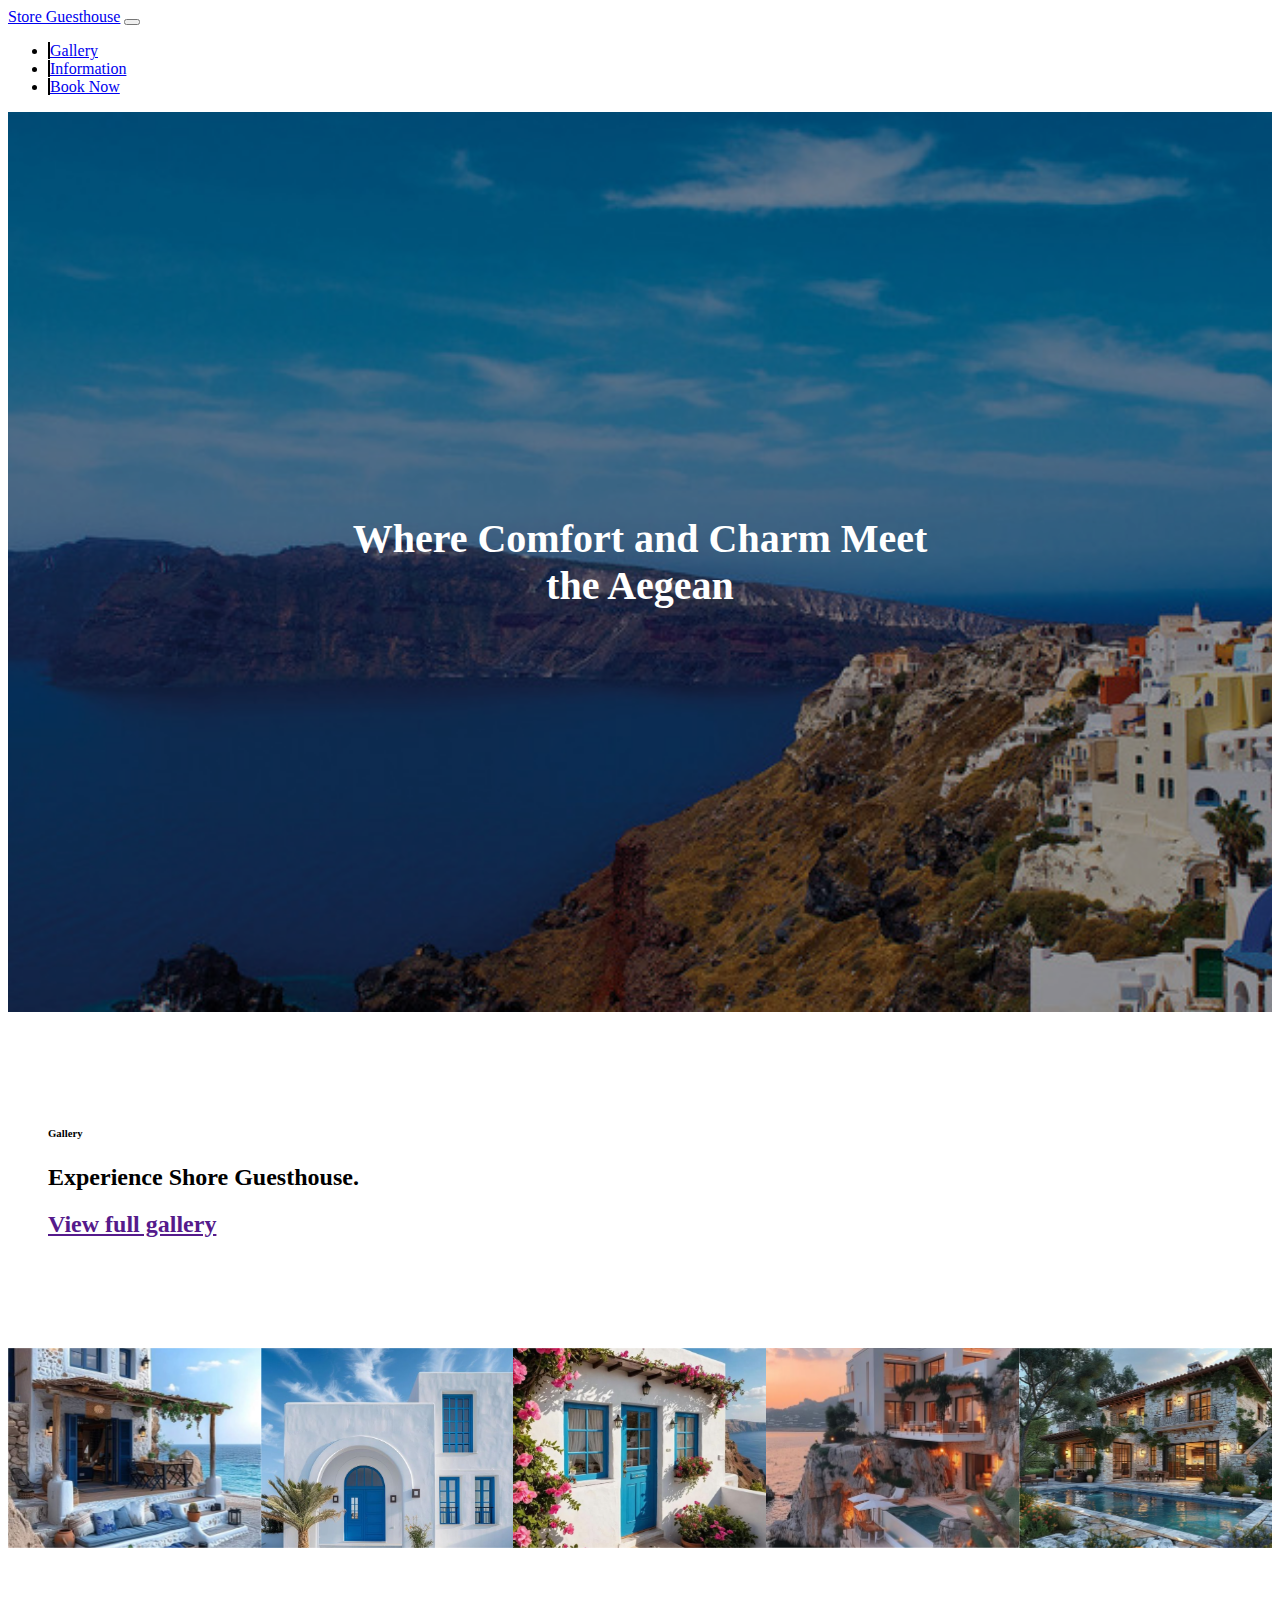
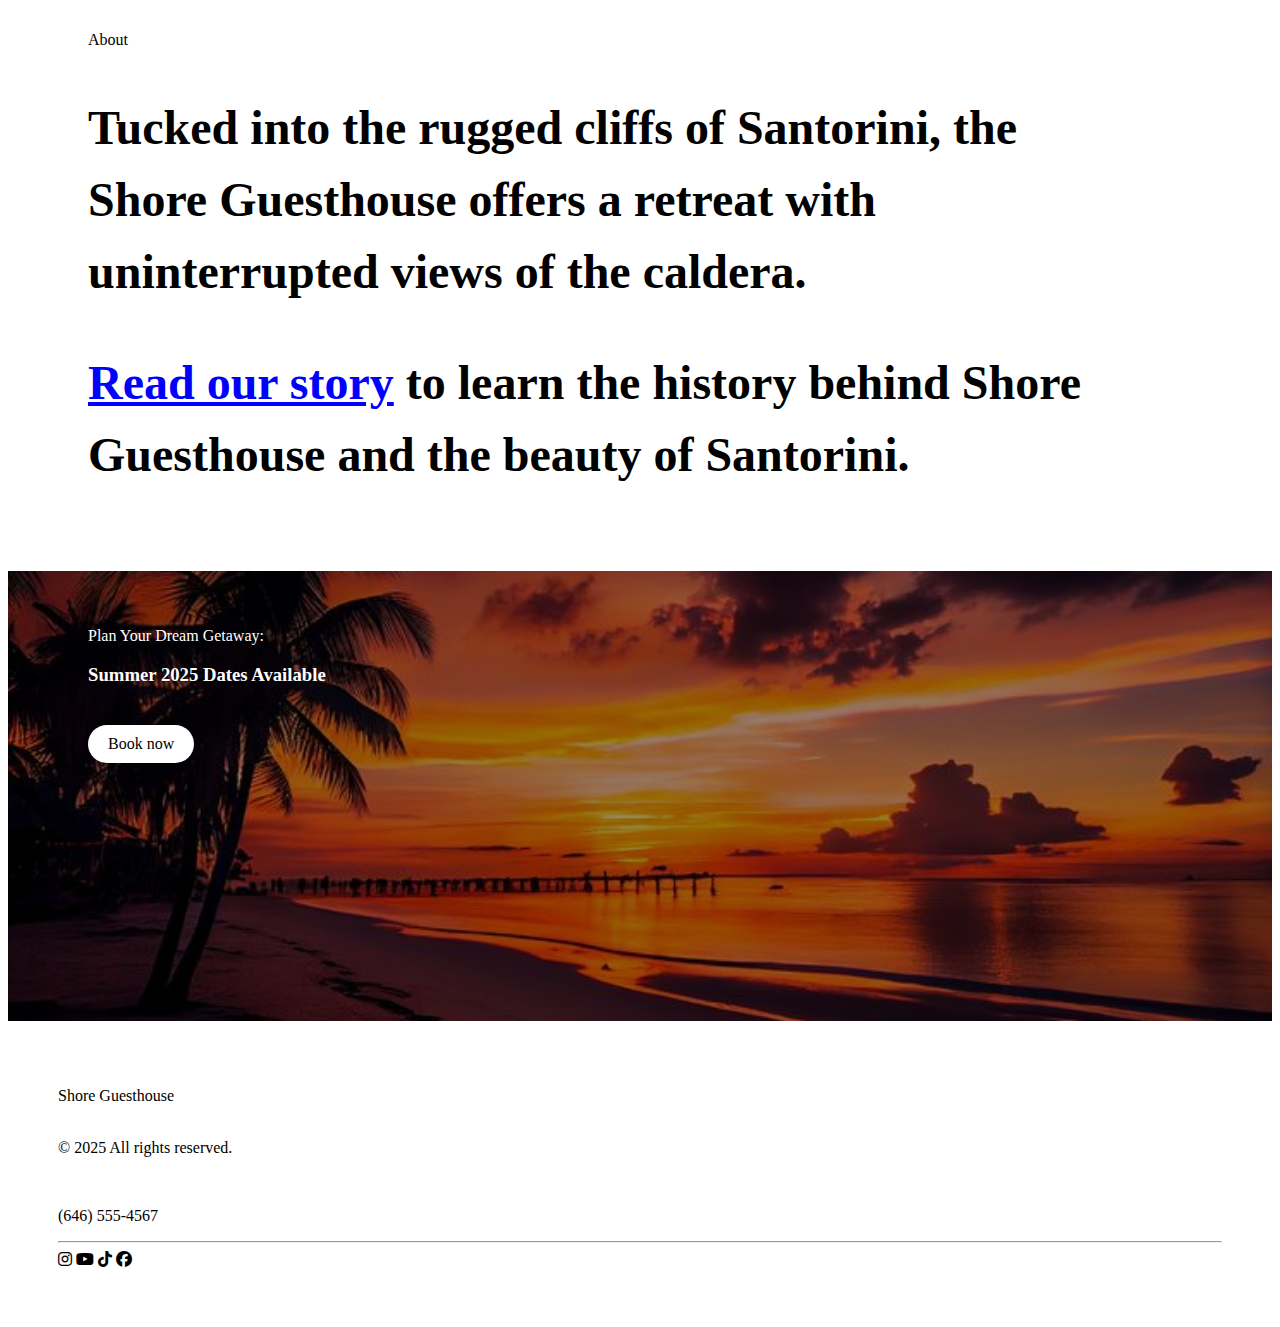
<file: index.html>
<!DOCTYPE html>
<html lang="en">
<head>
  <meta charset="UTF-8">
  <meta name="viewport" content="width=device-width, initial-scale=1.0">
  <title>Sophisticated Vac House</title>
  <link href="https://cdn.jsdelivr.net/npm/bootstrap@5.3.7/dist/css/bootstrap.min.css" rel="stylesheet" integrity="sha384-LN+7fdVzj6u52u30Kp6M/trliBMCMKTyK833zpbD+pXdCLuTusPj697FH4R/5mcr" crossorigin="anonymous">
  <link rel="stylesheet" href="https://cdnjs.cloudflare.com/ajax/libs/font-awesome/6.4.0/css/all.min.css">
  <link rel="stylesheet" href="https://cdn.jsdelivr.net/npm/swiper@10/swiper-bundle.min.css" />
  <link rel="stylesheet" href="style.css">
</head>
<body>
  <!-- navbar -->
    <nav class="navbar navbar-expand-lg" style="margin-top: 0; margin-bottom: 0;">
      <div class="container-fluid">
        <a class="navbar-brand" href="#">Store Guesthouse</a>
        <button class="navbar-toggler" type="button" data-bs-toggle="collapse" data-bs-target="#navbarTogglerDemo02" aria-controls="navbarTogglerDemo02" aria-expanded="false" aria-label="Toggle navigation">
          <span class="navbar-toggler-icon"></span>
        </button>
        <div class="collapse navbar-collapse justify-content-end" id="navbarTogglerDemo02">
          <ul class="navbar-nav mb-lg-0">
            <li class="nav-item">
              <a class="nav-link px-5 active" aria-current="page" href="#">Gallery</a>
            </li>
            <li class="nav-item">
              <a class="nav-link px-5" href="#">Information</a>
            </li>
            <li class="nav-item">
              <a class="nav-link bg-black text-white px-5" href="#">Book Now</a>
            </li>
          </ul>
        </div>
      </div>
    </nav>

  <!-- first section -->
    <section class="first-section">
      <div style="position: absolute;
        top: 50%;
        left: 50%;
        transform: translate(-50%, -50%);
        z-index: 2;">
        <h1>Where Comfort and Charm Meet the Aegean</h1>
      </div>
    </section>
    <div class="container bg-body-tertiary" style="margin: 50px auto; padding: 40px;">
      <h6>Gallery</h6>
      <h2>Experience Shore Guesthouse.</h2>
      <h2 style="color: blue;"><a href="">View full gallery</a></h2>
    </div>

    <div class="swiper mySwiper">
      <div class="swiper-wrapper gap-lg-5 gap-3">
        <div class="swiper-slide"><img src="imgs/img 1.jpg" alt="Image 1" /></div>
        <div class="swiper-slide"><img src="imgs/img 2.jpg" alt="Image 2" /></div>
        <div class="swiper-slide"><img src="imgs/img 3.jpg" alt="Image 3" /></div>
        <div class="swiper-slide"><img src="imgs/img 4.jpg" alt="Image 4" /></div>
        <div class="swiper-slide"><img src="imgs/img 5.jpg" alt="Image 5" /></div>
        <div class="swiper-slide"><img src="imgs/img 6.jpg" alt="Image 6" /></div>
        <div class="swiper-slide"><img src="imgs/img 7.jpg" alt="Image 7" /></div>
        <div class="swiper-slide"><img src="imgs/img 8.jpg" alt="Image 8" /></div>
        <div class="swiper-slide"><img src="imgs/img 9.jpg" alt="Image 9" /></div>
        <div class="swiper-slide"><img src="imgs/img 10.jpg" alt="Image 10" /></div>
        <!-- Add more slides as needed -->
      </div>
    </div>
  <!-- second section -->
   <section class="second-section">
    <div>
      <p>About</p>
      <h2>
        Tucked into the rugged cliffs of Santorini, the <br> Shore Guesthouse offers a retreat with <br> uninterrupted views of the caldera. 
      </h2>
      <h2><a href="" style="color: blue;">Read our story</a> to learn the history behind Shore <br> Guesthouse and the beauty of Santorini.</h2>
    </div>
   </section>
    <div class="sec-two">
      <div class="content">
        <p>Plan Your Dream Getaway:</p>
        <h3>Summer 2025 Dates Available</h3>
        <a href="#" class="btn">Book now</a>
      </div>
    </div>
<!-- footer -->
 <footer>
  <div class="footer bg-black text-white">
    <div class="content">
      <p>Shore Guesthouse</p>
      <hr style="width: 50px; border: 1px solid white;">
      <p>© 2025 All rights reserved.</p>
      <a href="" style="color: white;">hello@figma.com</a>
      <p>(646) 555-4567</p>
    </div>
    <hr>
    <div class="icons">
      <i class="fa-brands fa-instagram"></i>
      <i class="fa-brands fa-youtube"></i>
      <i class="fa-brands fa-tiktok"></i>
      <i class="fa-brands fa-facebook"></i>
    </div>
  </div>
 </footer>



</body>
<script src="https://cdn.jsdelivr.net/npm/swiper@10/swiper-bundle.min.js"></script>
<script>
  const swiper = new Swiper('.mySwiper', {
    loop: true,
    slidesPerView: '5',         // Show all images in one line
    speed: 6000,                   // Slow scroll speed (ms)
    autoplay: {
      delay: 0,                    // Continuous movement
      disableOnInteraction: false,
    },
    freeMode: true,                // Smooth, non-snapping slide
    freeModeMomentum: false,       // No bounce at edges
    grabCursor: false,
    allowTouchMove: false,         // Optional: disable manual swiping
  });
</script>



<script src="https://cdn.jsdelivr.net/npm/bootstrap@5.3.7/dist/js/bootstrap.bundle.min.js" integrity="sha384-ndDqU0Gzau9qJ1lfW4pNLlhNTkCfHzAVBReH9diLvGRem5+R9g2FzA8ZGN954O5Q" crossorigin="anonymous"></script>
</html>
</file>
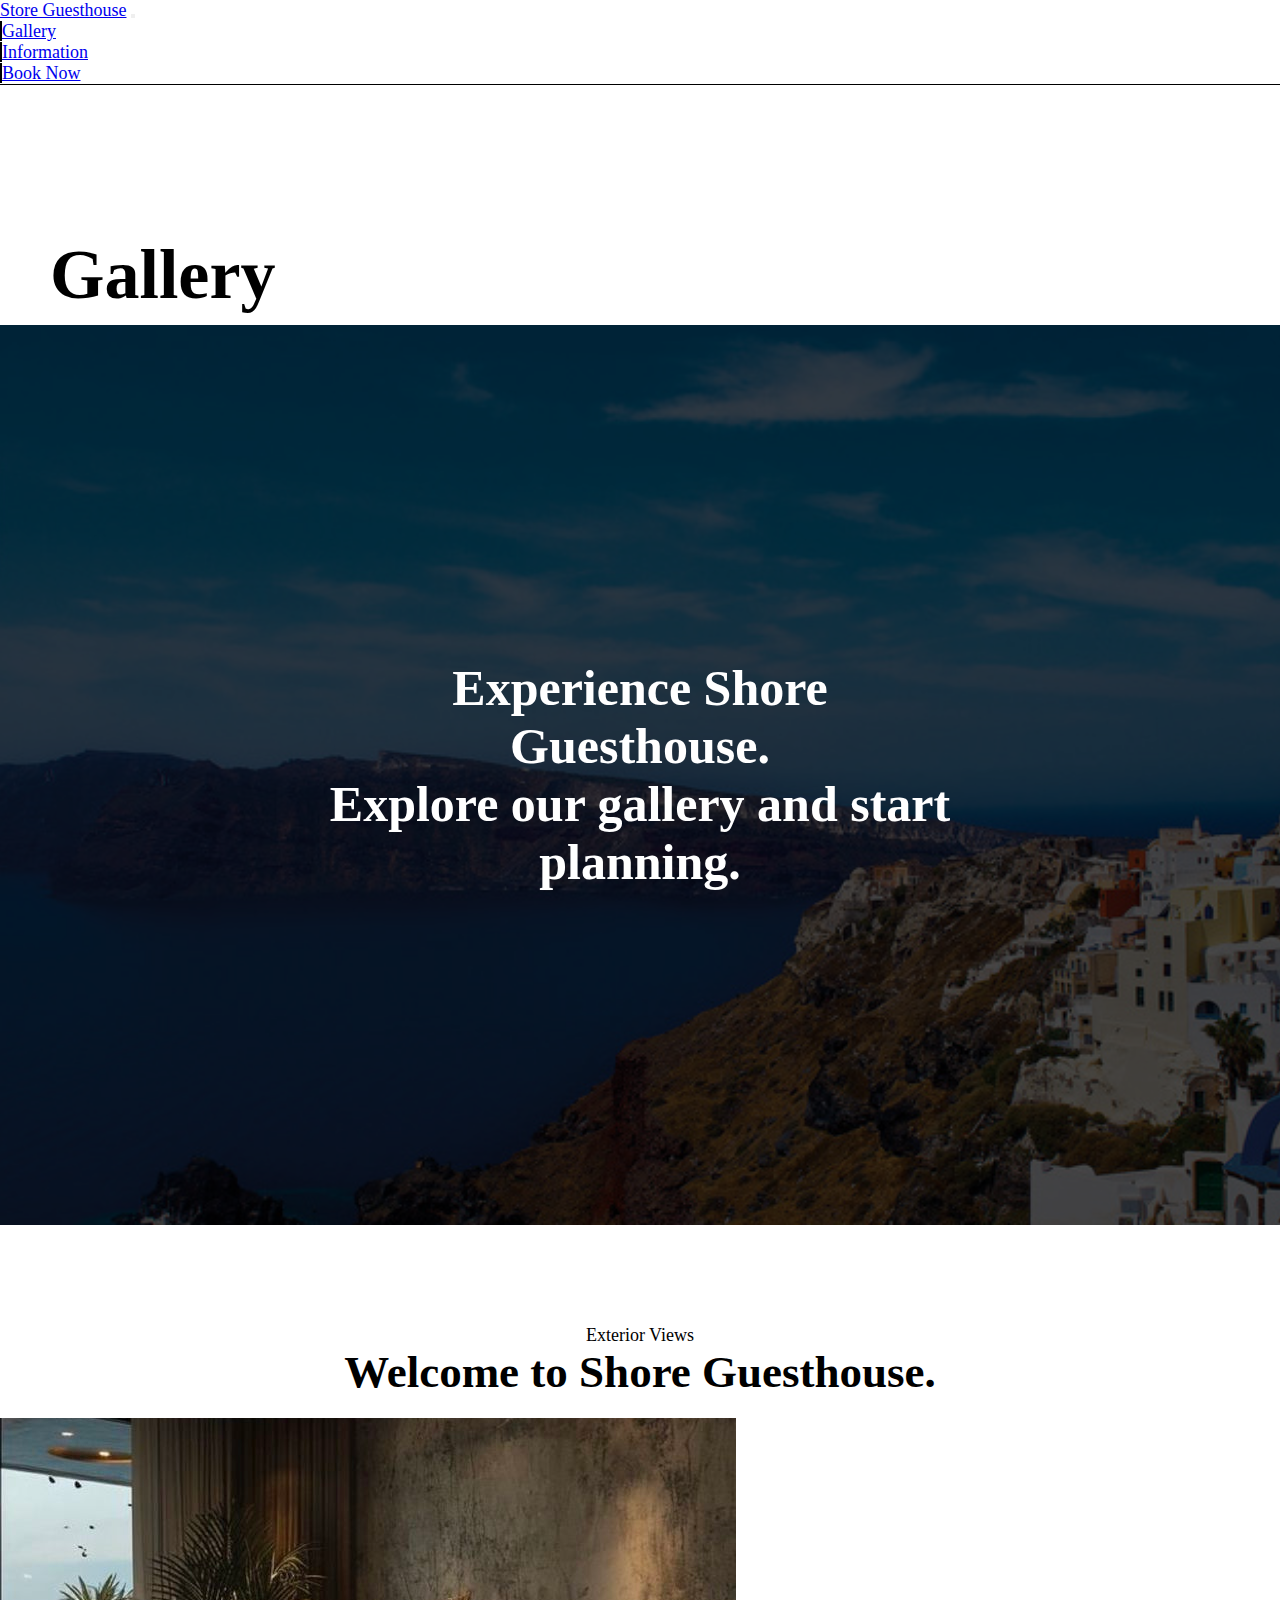
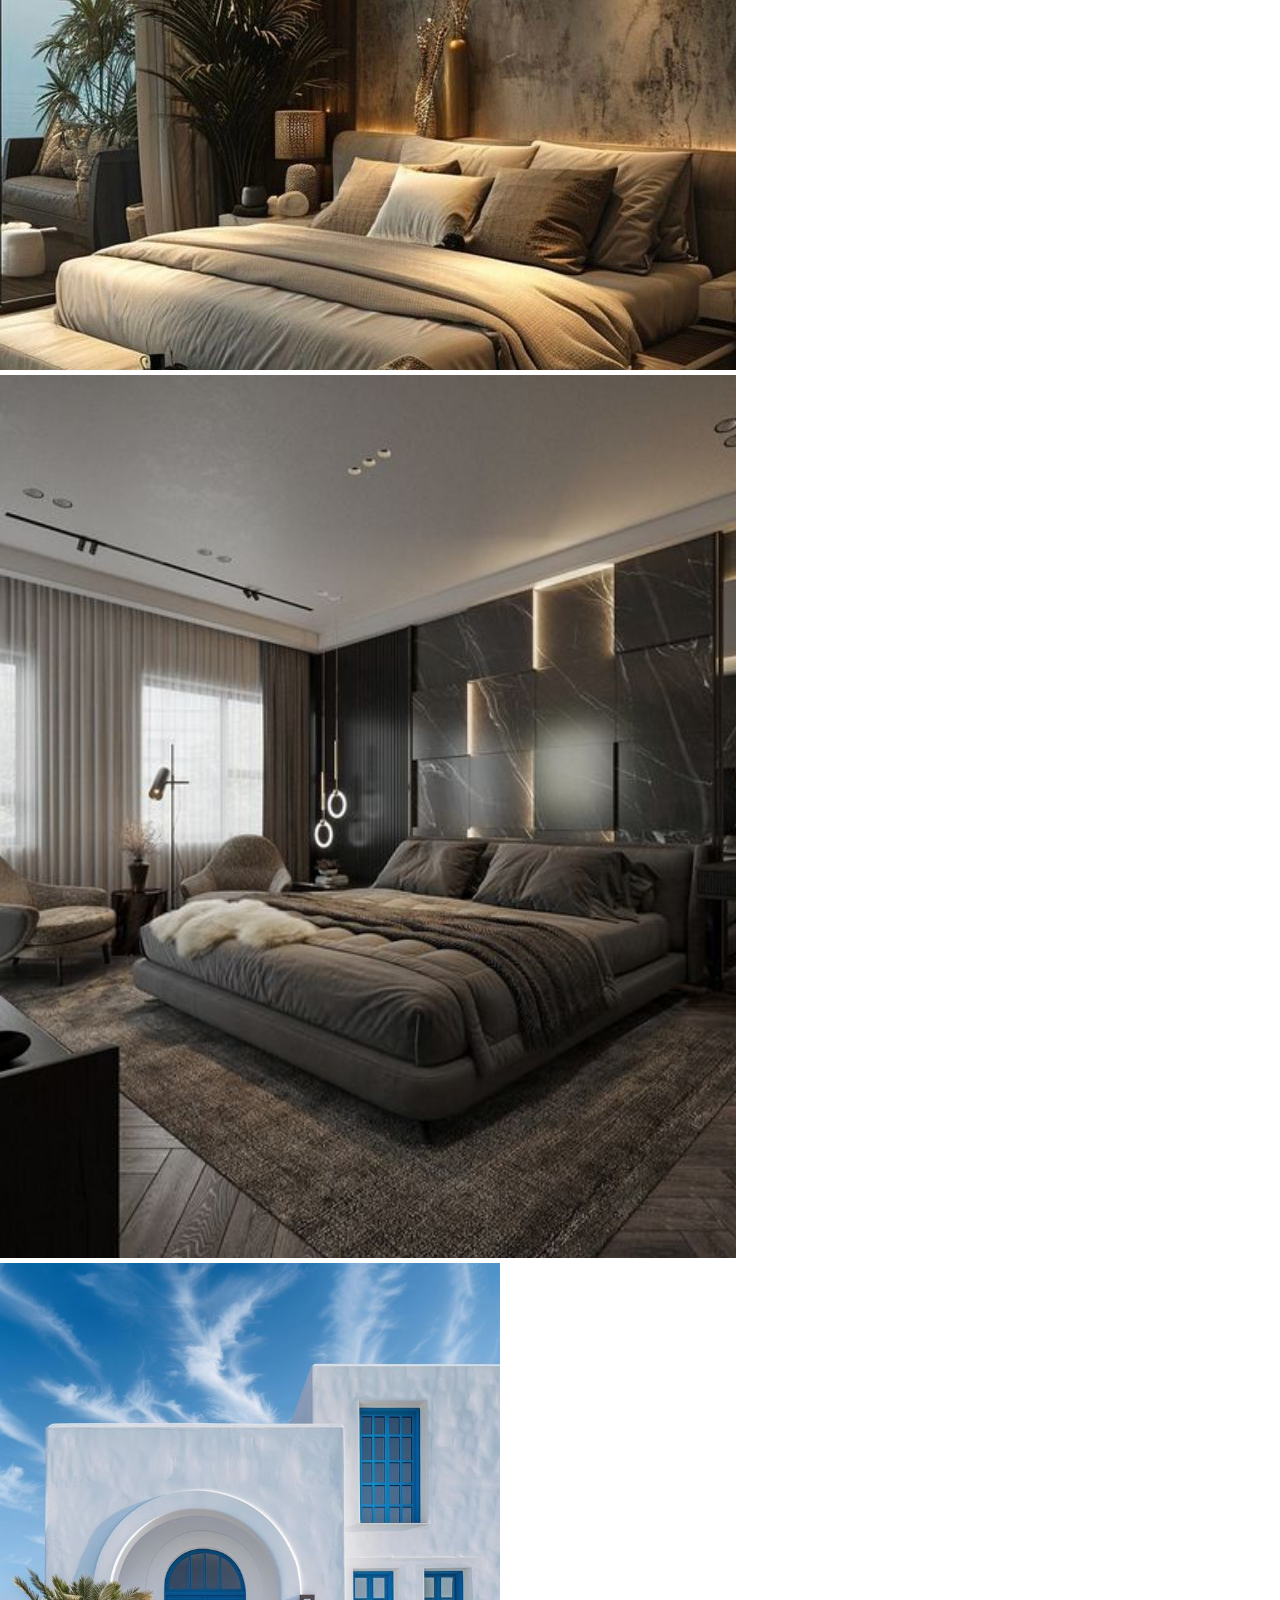
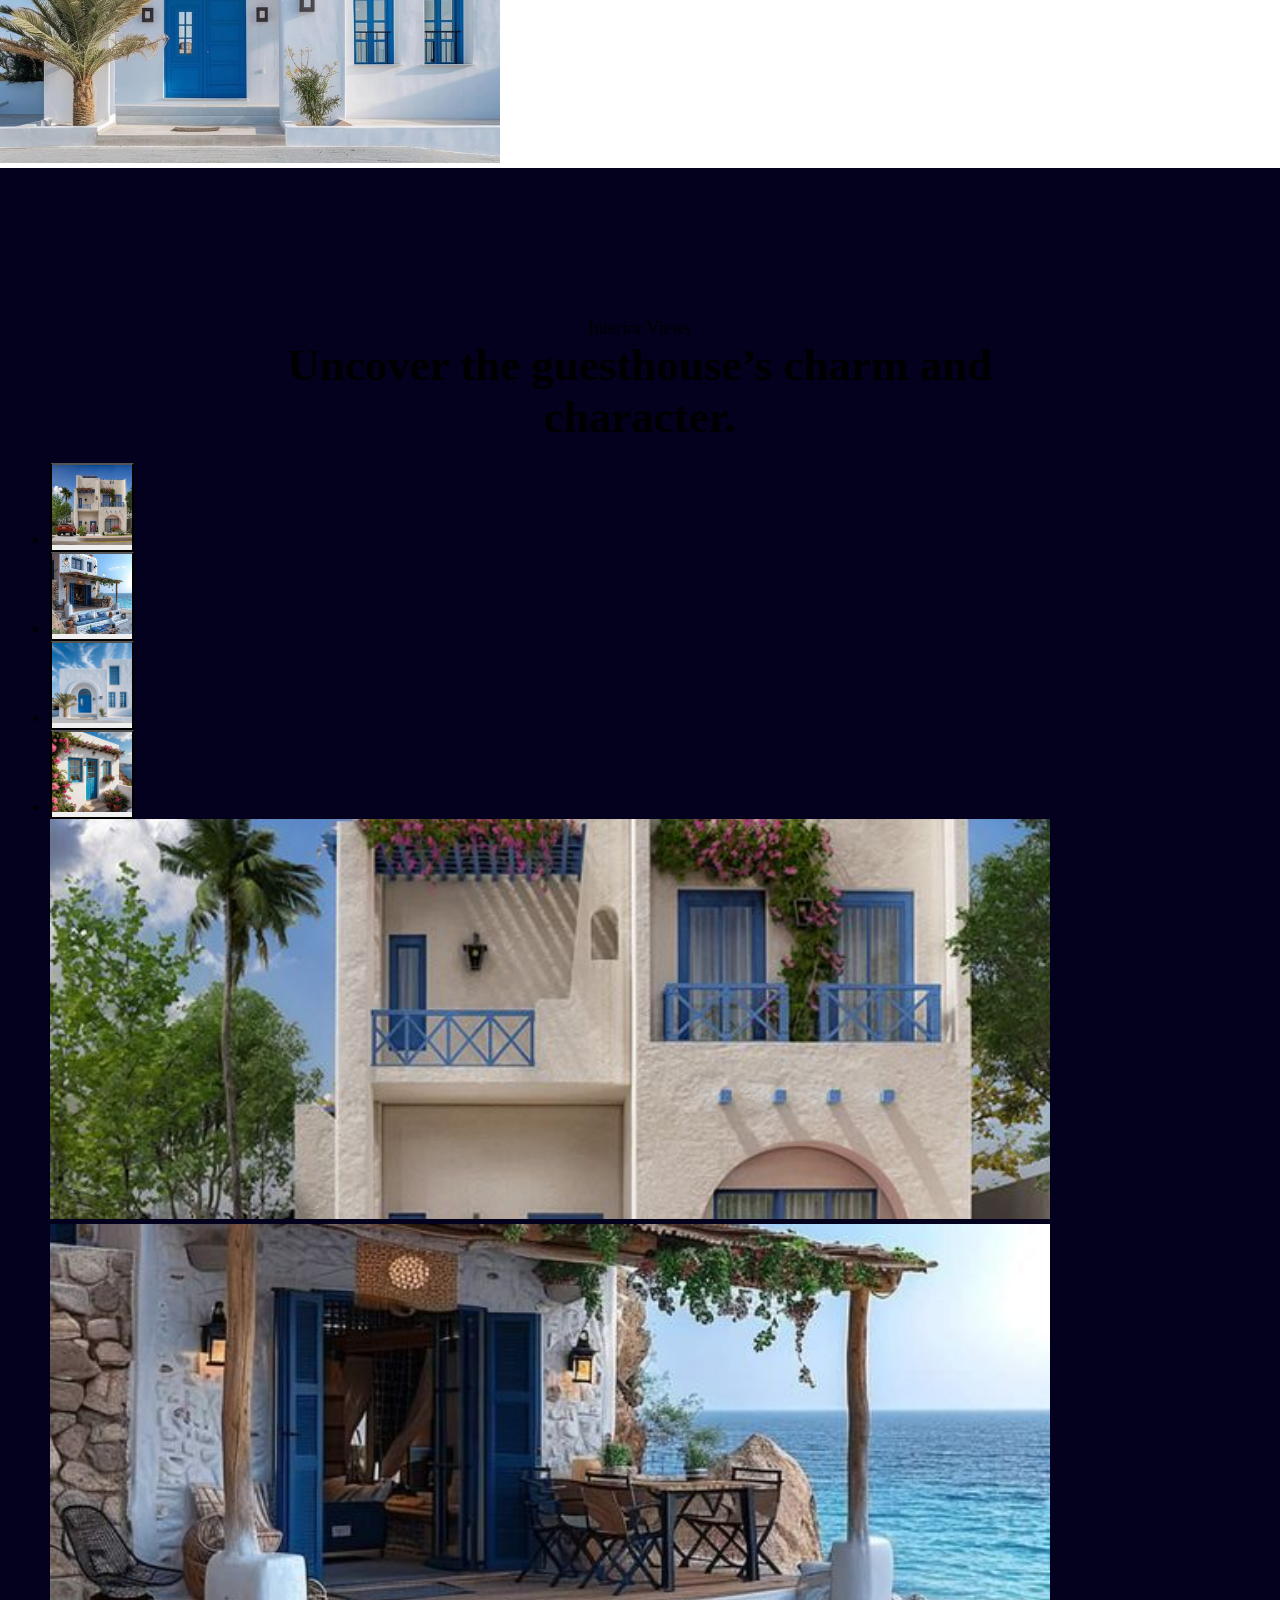
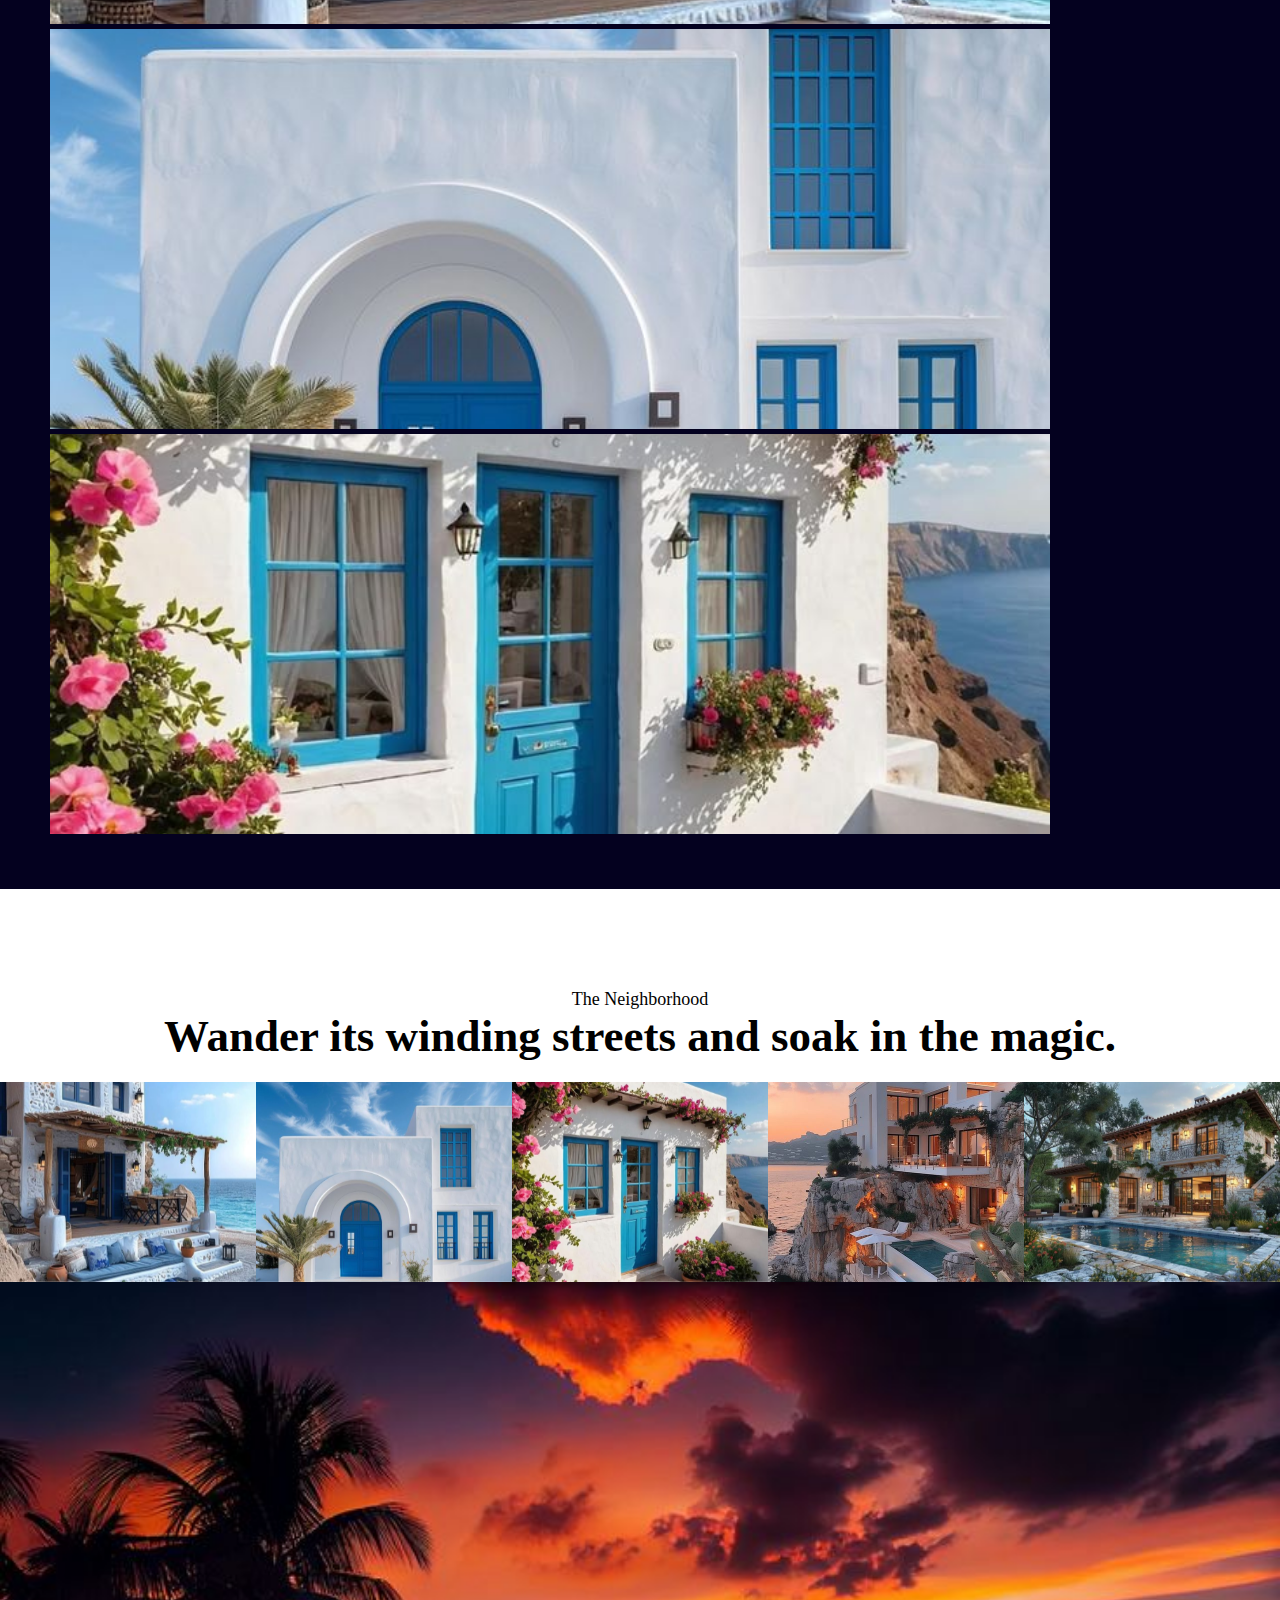
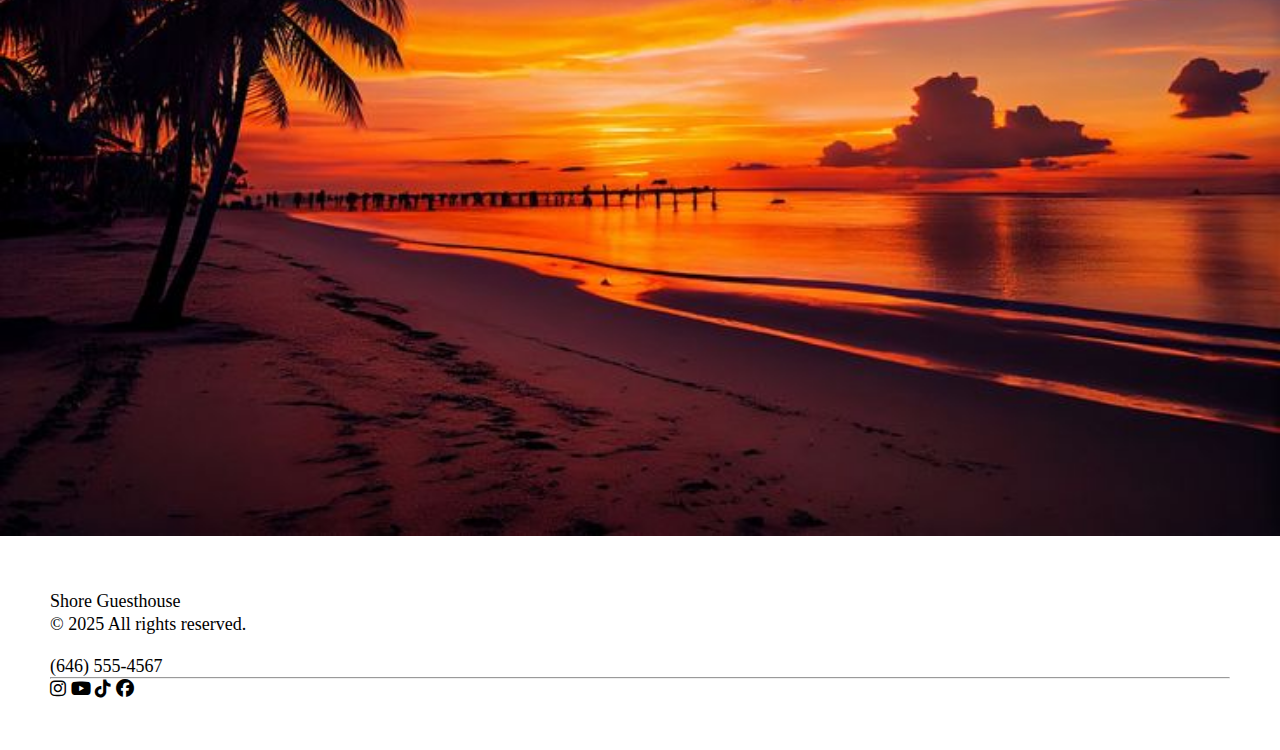
<file: gallery.html>
<!DOCTYPE html>
<html lang="en">
<head>
  <meta charset="UTF-8">
  <meta name="viewport" content="width=device-width, initial-scale=1.0">
  <title>Gallery</title>
  <link href="https://cdn.jsdelivr.net/npm/bootstrap@5.3.7/dist/css/bootstrap.min.css" rel="stylesheet" integrity="sha384-LN+7fdVzj6u52u30Kp6M/trliBMCMKTyK833zpbD+pXdCLuTusPj697FH4R/5mcr" crossorigin="anonymous">
  <link rel="stylesheet" href="https://cdnjs.cloudflare.com/ajax/libs/font-awesome/6.4.0/css/all.min.css">
  <link rel="stylesheet" href="https://cdn.jsdelivr.net/npm/swiper@10/swiper-bundle.min.css" />
  <link rel="stylesheet" href="gallery.css">
</head>
<body>
    <!-- navbar -->
    <nav class="navbar navbar-expand-lg" style="margin-top: 0; margin-bottom: 0; border-bottom: 1px solid #000;">
      <div class="container-fluid">
        <a class="navbar-brand" href="index.html">Store Guesthouse</a>
        <button class="navbar-toggler" type="button" data-bs-toggle="collapse" data-bs-target="#navbarTogglerDemo02" aria-controls="navbarTogglerDemo02" aria-expanded="false" aria-label="Toggle navigation">
          <span class="navbar-toggler-icon"></span>
        </button>
        <div class="collapse navbar-collapse justify-content-end" id="navbarTogglerDemo02">
          <ul class="navbar-nav mb-lg-0">
            <li class="nav-item">
              <a class="nav-link px-5 active" aria-current="page" href="gallery.html">Gallery</a>
            </li>
            <li class="nav-item">
              <a class="nav-link px-5" href="information.html">Information</a>
            </li>
            <li class="nav-item">
              <a class="nav-link bg-black text-white px-5" href="#">Book Now</a>
            </li>
          </ul>
        </div>
      </div>
    </nav>

    <!-- gallery -->
    <div style="margin-top: 150px; margin-bottom: 10px; margin-left: 50px;">
      <h3>Gallery</h3>
    </div>
    <section class="first-section">
      <div style="position: absolute;
        top: 50%;
        left: 50%;
        transform: translate(-50%, -50%);
        z-index: 2;">
        <h1 style="font-size: 50px;">Experience Shore Guesthouse. <br> Explore our gallery and start planning.</h1>
      </div>
    </section>

    <section class="second-section" style="position: relative;">
      <div class="sec-text text-center mb-4">
        <p>Exterior Views</p>
        <h2>Welcome to Shore Guesthouse.</h2>
      </div>

      <div class="imgs container">
        <!-- Top two images side-by-side on large screens, stacked on small -->
        <div class="row g-4 justify-content-center">
          <div class="col-lg-6 col-12">
            <img src="imgs/gallery 1.jpg" alt="" class="img-fluid w-100 h-100" style="object-fit: cover; aspect-ratio: 4 / 3;">
          </div>
          <div class="col-lg-6 col-12">
            <img src="imgs/gallery 2.jpg" alt="" class="img-fluid w-100 h-100" style="object-fit: cover; aspect-ratio: 5 / 6;">
          </div>
        </div>

        <!-- Large image full width -->
        <div class="mt-4 mb-4">
          <img src="imgs/img 3.jpg" alt="" class="img-fluid w-100" style="height: 500px; object-fit: cover;">
        </div>
      </div>
    </section>

    <section class="third-section">
      <div class="container">
        <div class="sec-text text-white my-lg-5 my-3">
          <p>Interior Views</p>
          <h2>Uncover the  guesthouse’s charm and <br> character.</h2>
        </div>
      </div>
      <section class="sectionSix">
        <div class="mini-sec container">
          <div class="row justify-content-center text-center">
            <div class="col-md-10">
              <!-- Navigation Pills -->
              <ul class="nav nav-pills p-3 mb-4 d-flex justify-content-center gap-1 images" id="pills-tab" role="tablist">
                <li class="nav-item" role="presentation">
                  <button class="nav-link text-dark fw-bold active" id="pills-North-tab" data-bs-toggle="pill"
                    data-bs-target="#pills-North" type="button" role="tab" aria-controls="pills-North"
                    aria-selected="true"><img src="imgs/img 1.jpg" alt=""></button>
                </li>
                <li class="nav-item" role="presentation">
                  <button class="nav-link text-dark fw-bold" id="pills-South-tab" data-bs-toggle="pill"
                    data-bs-target="#pills-South" type="button" role="tab" aria-controls="pills-South"
                    aria-selected="false"><img src="imgs/img 2.jpg" alt=""></button>
                </li>
                <li class="nav-item" role="presentation">
                  <button class="nav-link text-dark fw-bold" id="pills-East-tab" data-bs-toggle="pill"
                    data-bs-target="#pills-East" type="button" role="tab" aria-controls="pills-East"
                    aria-selected="false"><img src="imgs/img 3.jpg" alt=""></button>
                </li>
                <li class="nav-item" role="presentation">
                  <button class="nav-link text-dark fw-bold" id="pills-world-tab" data-bs-toggle="pill"
                    data-bs-target="#pills-world" type="button" role="tab" aria-controls="pills-world"
                    aria-selected="false"><img src="imgs/img 4.jpg" alt=""></button>
                </li>
              </ul>

              <!-- Tab Content -->
              <div class="tab-content" id="pills-tabContent">
                <div class="tab-pane fade show active" id="pills-North" role="tabpanel">
                  <img src="imgs/img 1.jpg" alt=" " class="img-fluid mx-auto d-block">
                </div>
                <div class="tab-pane fade" id="pills-South" role="tabpanel">
                  <img src="imgs/img 2.jpg" alt=" " class="img-fluid mx-auto d-block">
                </div>
                <div class="tab-pane fade" id="pills-East" role="tabpanel">
                  <img src="imgs/img 3.jpg" alt=" " class="img-fluid mx-auto d-block">
                </div>
                <div class="tab-pane fade" id="pills-world" role="tabpanel">
                  <img src="imgs/img 4.jpg" alt=" " class="img-fluid mx-auto d-block">
                </div>
              </div>
            </div>
          </div>
        </div>
      </section>
    </section>
  <section class="fourth-section">
    <div class="container sec-text d-flex flex-column justify-content-center mb-5">
        <p>The Neighborhood</p>
        <h2>Wander its winding streets and soak in the magic.</h2>
    </div>
    <div class="swiper mySwiper">
      <div class="swiper-wrapper gap-lg-5 gap-3">
        <div class="swiper-slide"><img src="imgs/img 1.jpg" alt="Image 1" /></div>
        <div class="swiper-slide"><img src="imgs/img 2.jpg" alt="Image 2" /></div>
        <div class="swiper-slide"><img src="imgs/img 3.jpg" alt="Image 3" /></div>
        <div class="swiper-slide"><img src="imgs/img 4.jpg" alt="Image 4" /></div>
        <div class="swiper-slide"><img src="imgs/img 5.jpg" alt="Image 5" /></div>
        <div class="swiper-slide"><img src="imgs/img 6.jpg" alt="Image 6" /></div>
        <div class="swiper-slide"><img src="imgs/img 7.jpg" alt="Image 7" /></div>
        <div class="swiper-slide"><img src="imgs/img 8.jpg" alt="Image 8" /></div>
        <div class="swiper-slide"><img src="imgs/img 9.jpg" alt="Image 9" /></div>
        <div class="swiper-slide"><img src="imgs/img 10.jpg" alt="Image 10" /></div>
        <!-- Add more slides as needed -->
      </div>
    </div>

    <div class="classic my-5 w-100">
      <img src="imgs/bca4bbe3-c647-4f31-bb7c-8254e942d248.jpg" alt="">
    </div>
  </section>

  <footer>
    <div class="footer bg-black text-white">
      <div class="content">
        <p>Shore Guesthouse</p>
        <hr style="width: 50px; border: 1px solid white;">
        <p>© 2025 All rights reserved.</p>
        <a href="" style="color: white;">hello@figma.com</a>
        <p>(646) 555-4567</p>
      </div>
      <hr>
      <div class="icons">
        <i class="fa-brands fa-instagram"></i>
        <i class="fa-brands fa-youtube"></i>
        <i class="fa-brands fa-tiktok"></i>
        <i class="fa-brands fa-facebook"></i>
      </div>
    </div>
  </footer>
  
</body>
<script src="https://cdn.jsdelivr.net/npm/swiper@10/swiper-bundle.min.js"></script>
<script>
  const swiper = new Swiper('.mySwiper', {
    loop: true,
    slidesPerView: '5',         // Show all images in one line
    speed: 8000,                   // Slow scroll speed (ms)
    autoplay: {
      delay: 0,                    // Continuous movement
      disableOnInteraction: false,
    },
    freeMode: true,                // Smooth, non-snapping slide
    freeModeMomentum: false,       // No bounce at edges
    grabCursor: false,
    allowTouchMove: false,         // Optional: disable manual swiping
  });
</script>



<script src="https://cdn.jsdelivr.net/npm/bootstrap@5.3.7/dist/js/bootstrap.bundle.min.js" integrity="sha384-ndDqU0Gzau9qJ1lfW4pNLlhNTkCfHzAVBReH9diLvGRem5+R9g2FzA8ZGN954O5Q" crossorigin="anonymous"></script>
</html>
</file>
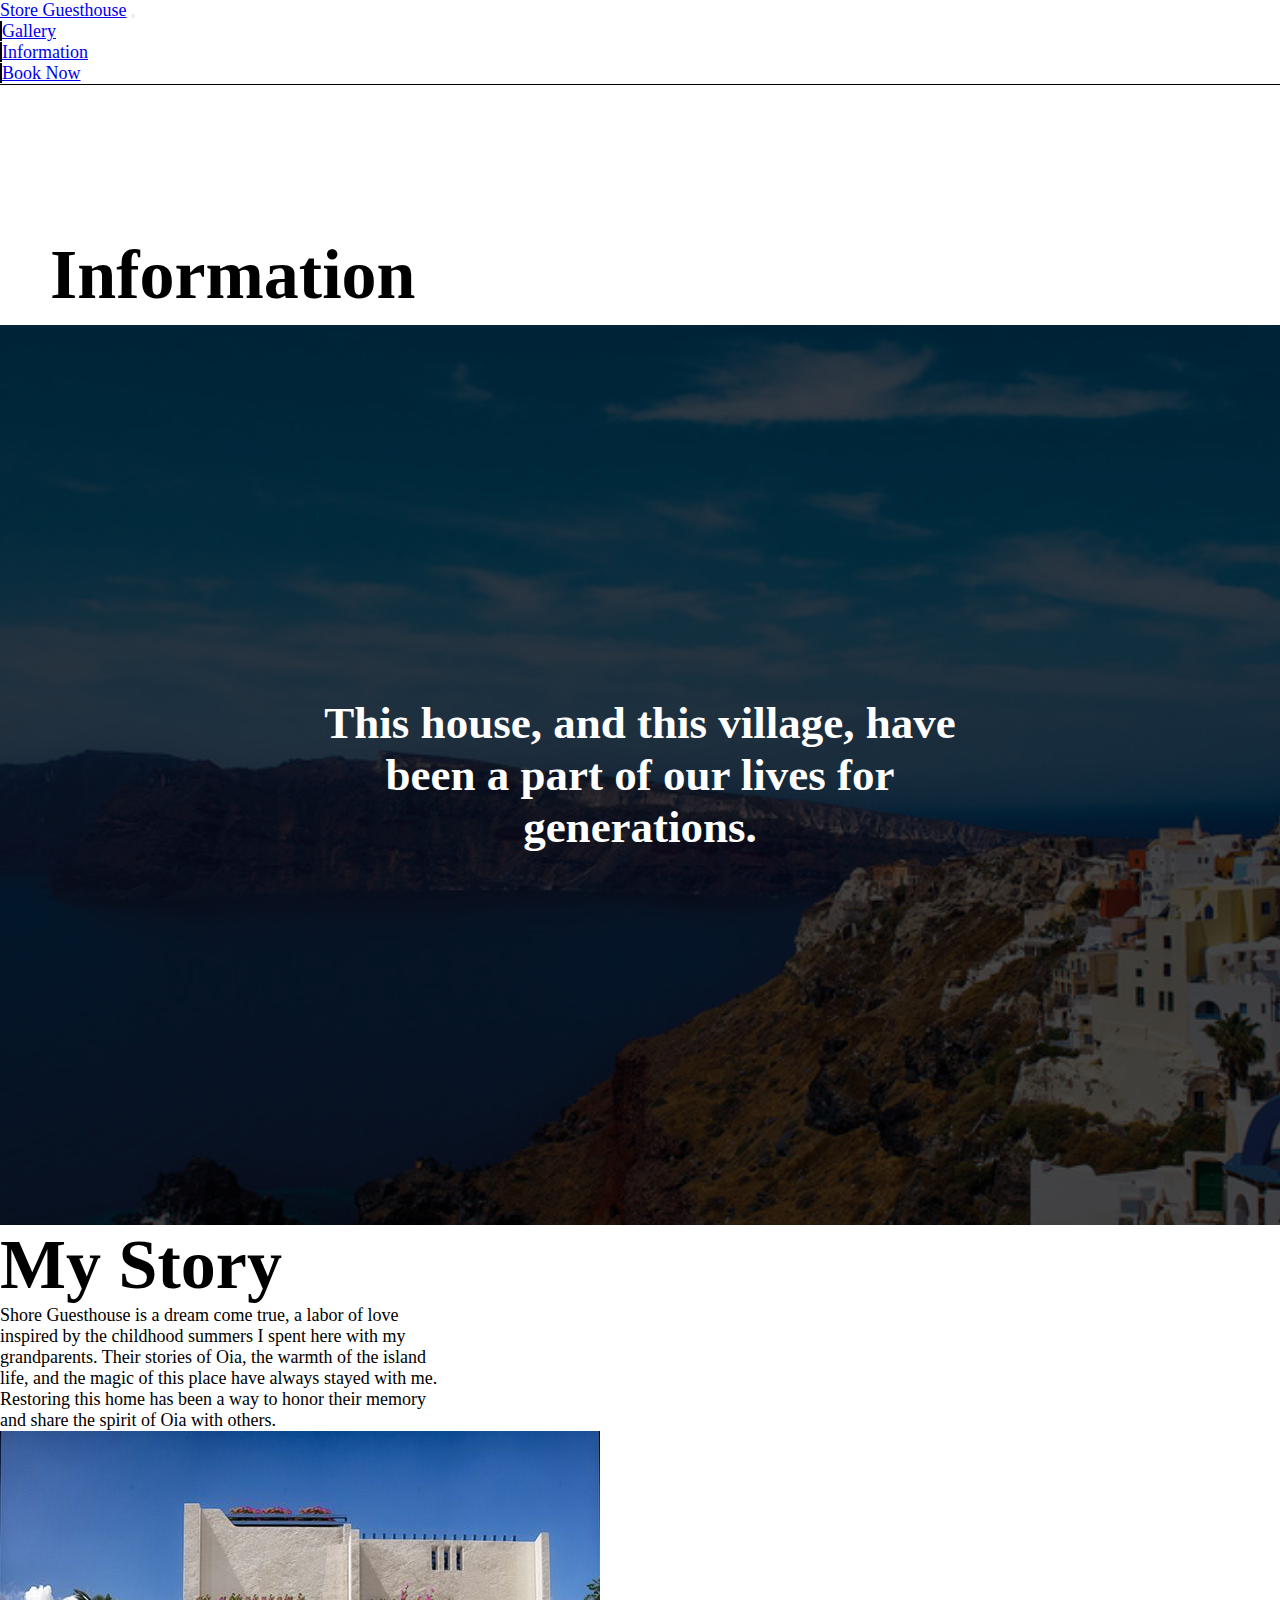
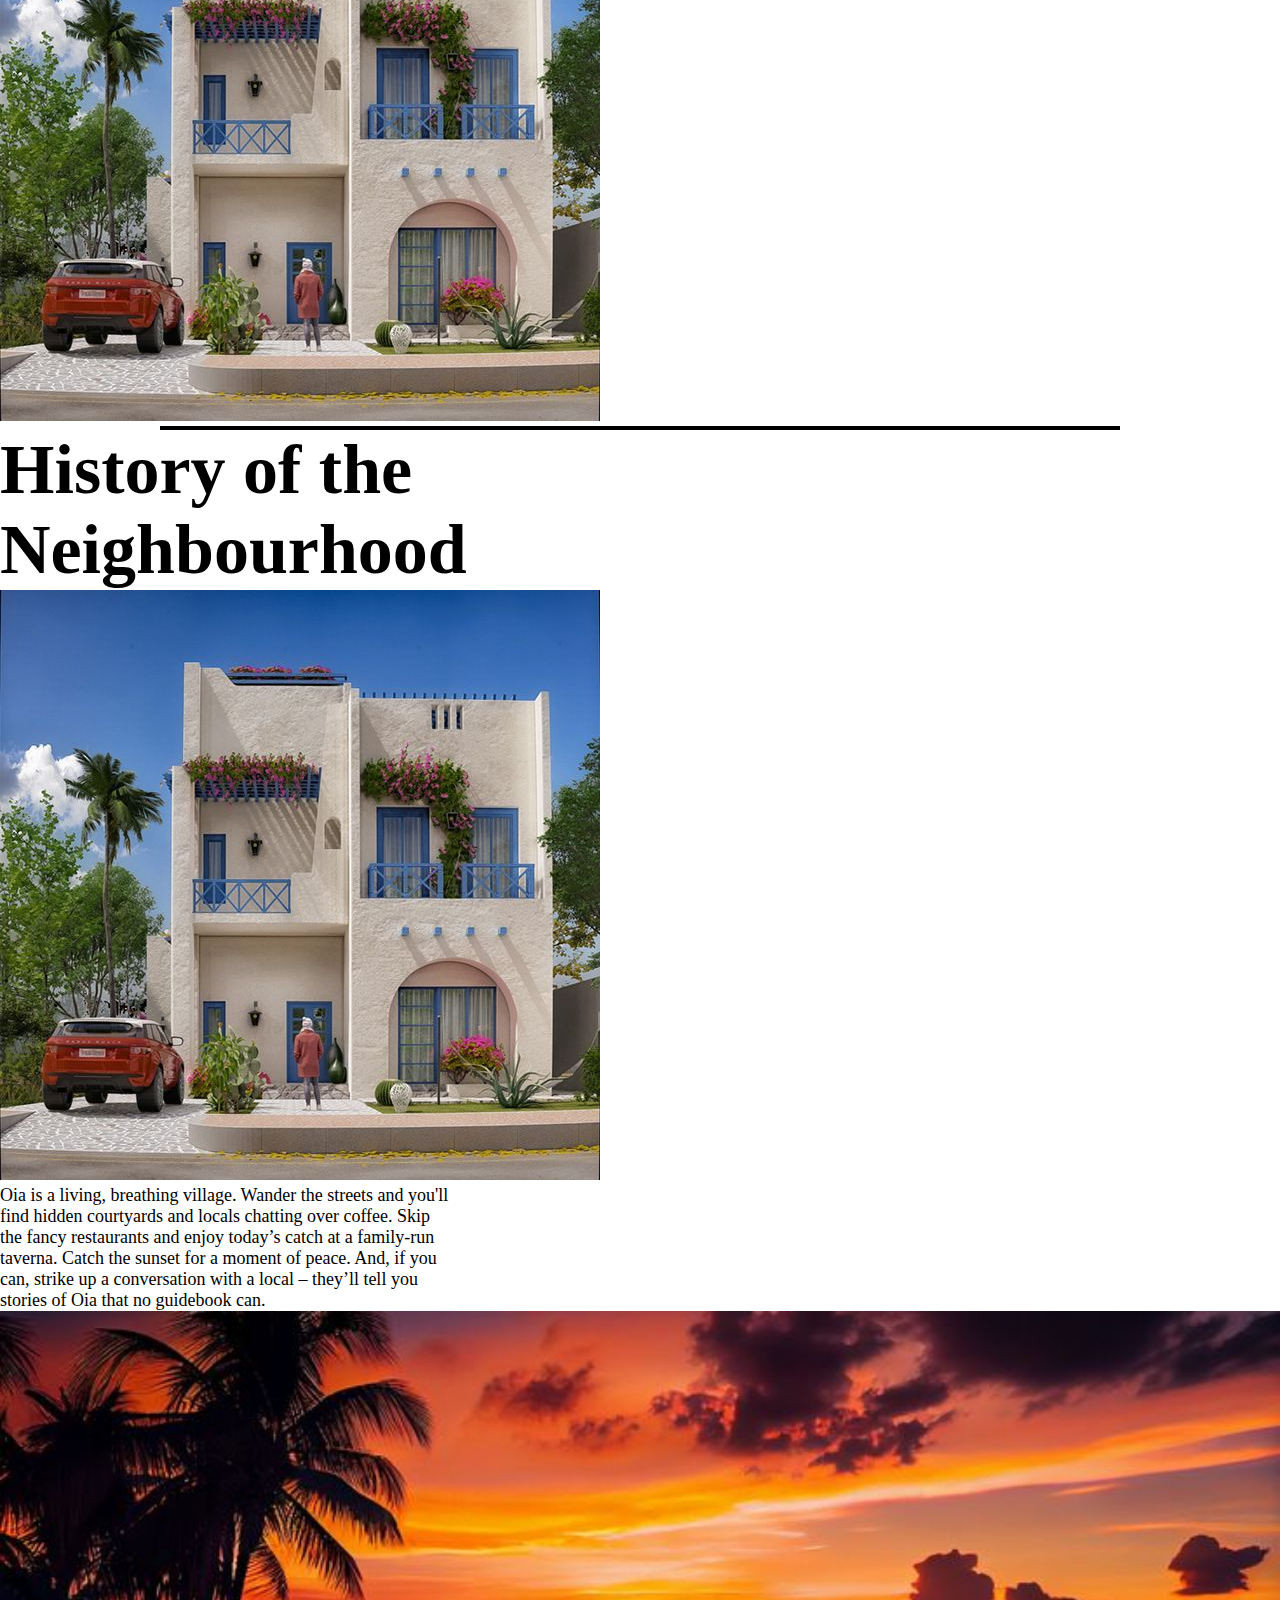
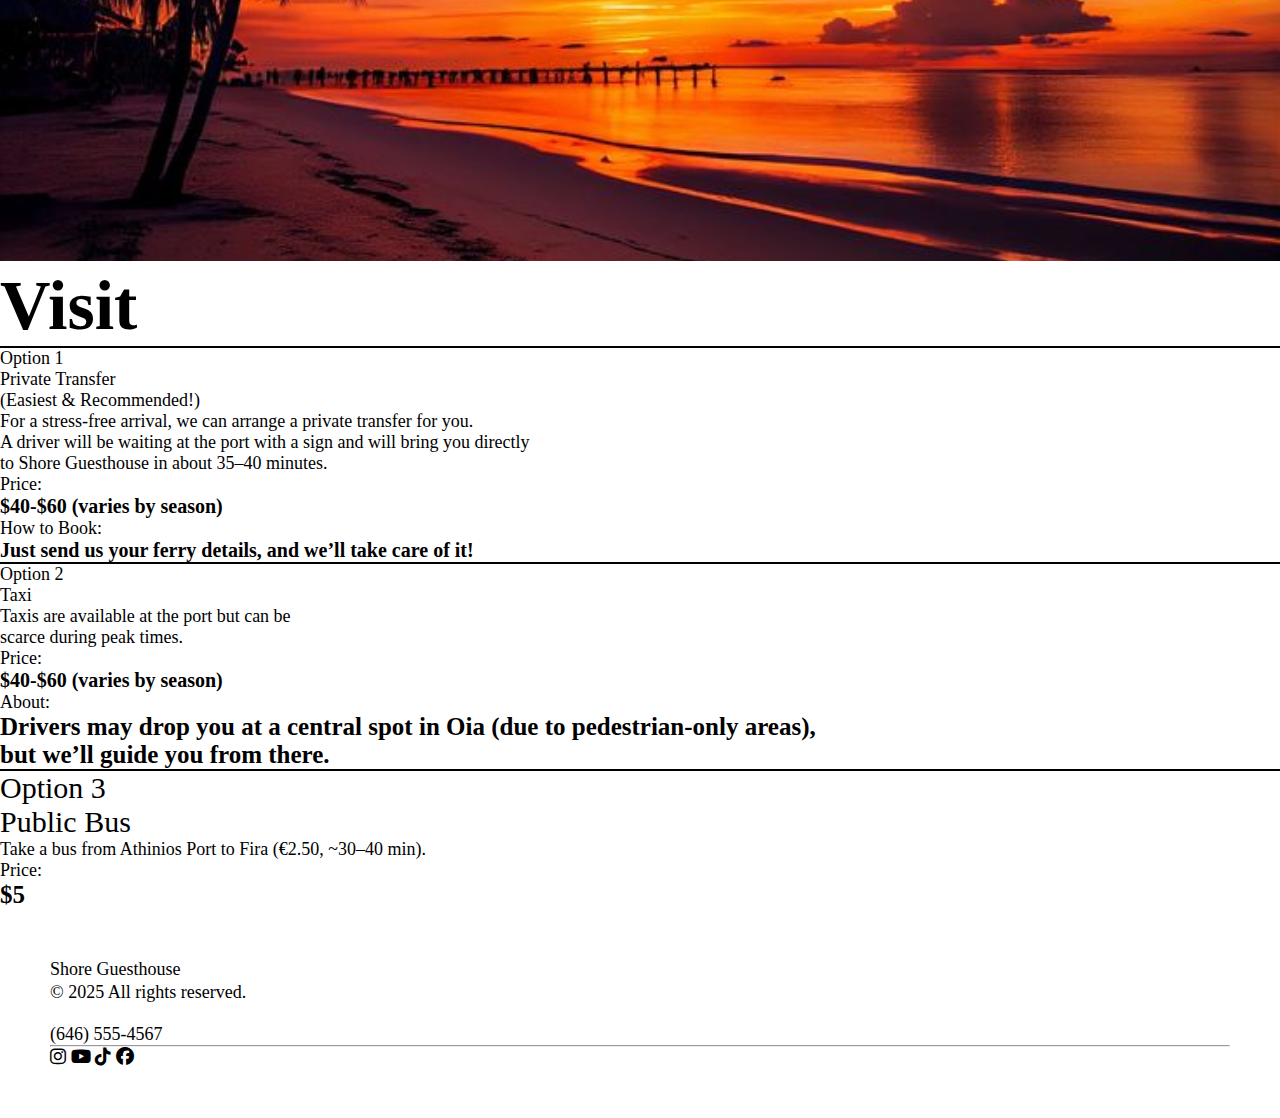
<file: information.html>
<!DOCTYPE html>
<html lang="en">
<head>
  <meta charset="UTF-8">
  <meta name="viewport" content="width=device-width, initial-scale=1.0">
  <title>Information</title>
  <link href="https://cdn.jsdelivr.net/npm/bootstrap@5.3.7/dist/css/bootstrap.min.css" rel="stylesheet" integrity="sha384-LN+7fdVzj6u52u30Kp6M/trliBMCMKTyK833zpbD+pXdCLuTusPj697FH4R/5mcr" crossorigin="anonymous">
  <link rel="stylesheet" href="https://cdnjs.cloudflare.com/ajax/libs/font-awesome/6.4.0/css/all.min.css">
  <link rel="stylesheet" href="https://cdn.jsdelivr.net/npm/swiper@10/swiper-bundle.min.css" />
  <link rel="stylesheet" href="information.css">
</head>
<body>
  <nav class="navbar navbar-expand-lg" style="margin-top: 0; margin-bottom: 0; border-bottom: 1px solid #000;">
    <div class="container-fluid">
      <a class="navbar-brand" href="index.html">Store Guesthouse</a>
      <button class="navbar-toggler" type="button" data-bs-toggle="collapse" data-bs-target="#navbarTogglerDemo02" aria-controls="navbarTogglerDemo02" aria-expanded="false" aria-label="Toggle navigation">
        <span class="navbar-toggler-icon"></span>
      </button>
      <div class="collapse navbar-collapse justify-content-end" id="navbarTogglerDemo02">
        <ul class="navbar-nav mb-lg-0">
          <li class="nav-item">
            <a class="nav-link px-5 active" aria-current="page" href="gallery.html">Gallery</a>
          </li>
          <li class="nav-item">
            <a class="nav-link px-5" href="information.html">Information</a>
          </li>
          <li class="nav-item">
            <a class="nav-link bg-black text-white px-5" href="#">Book Now</a>
          </li>
        </ul>
      </div>
    </div>
  </nav>

  <!-- gallery -->
    <div style="margin-top: 150px; margin-bottom: 10px; margin-left: 50px;">
      <h3>Information</h3>
    </div>
    <section class="first-section">
      <div style="position: absolute;
        top: 50%;
        left: 50%;
        transform: translate(-50%, -50%);
        z-index: 2;">
        <h1>This house, and this village, have been a part of our lives for generations.</h1>
      </div>
    </section>

    <section class="container my-5">
      <div class="d-flex flex-column flex-lg-row gap-5 justify-content-between align-items-start">
        <div>
          <h2>My Story</h2>
        </div>
        <div style="max-width: 450px; width: 100%;">
          <p>
            Shore Guesthouse is a dream come true, a labor of love inspired by the childhood summers I spent here with my grandparents. Their stories of Oia, the warmth of the island life, and the magic of this place have always stayed with me. Restoring this home has been a way to honor their memory and share the spirit of Oia with others.
          </p>
          <img src="imgs/img 1.jpg" alt="Shore Guesthouse" class="img-fluid w-100 mt-3 shadow-sm">
        </div>
      </div>
    </section>
    <hr style="width: 75%; margin: 0 auto; color: #000; border: 2px solid #000;">
    <section class="container my-5">
      <div class="d-flex flex-column flex-lg-row gap-5 justify-content-between align-items-start">
        <div>
          <h2>History of the <br> Neighbourhood</h2>
        </div>
        <div style="max-width: 450px; width: 100%;">
          <img src="imgs/img 1.jpg" alt="Shore Guesthouse" class="img-fluid w-100 mb-3 shadow-sm">
          <p>
            Oia is a living, breathing village. Wander the streets and you'll find hidden courtyards and locals chatting over coffee. Skip the fancy restaurants and enjoy today’s catch at a family-run taverna. Catch the sunset for a moment of peace. And, if you can, strike up a conversation with a local – they’ll tell you stories of Oia that no guidebook can.
          </p>
        </div>
      </div>
      <div class="classic my-5 w-100">
        <img src="imgs/bca4bbe3-c647-4f31-bb7c-8254e942d248.jpg" alt="">
      </div>
    </section>

    <section class="container my-5">
      <div class="text-start mb-4">
        <h2>Visit</h2>
        <hr style="width: 100%; margin: 0 auto; border: none; border-top: 2px solid #000;">
      </div>

      <div class="row g-5">
        <div class="col-lg-4">
          <div>
            <p>Option 1 <br> Private Transfer</p>
            <p>(Easiest & Recommended!)</p>
          </div>
        </div>

        <div class="col-lg-8">
          <p class="mb-4">
            For a stress-free arrival, we can arrange a private transfer for you. <br> A driver will be waiting at the port with a sign and will bring you directly <br> to Shore Guesthouse in about 35–40 minutes.
          </p>
          <p class="mb-3">
            Price: <br> 
            <span style="font-size: 20px;">$40-$60 (varies by season)</span>
          </p>
          <p>
            How to Book: <br> 
            <span style="font-size: 20px;">Just send us your ferry details, and we’ll take care of it! </span>
          </p>
        </div>
      </div>
    </section>
    <section class="container my-5">
      <div class="text-start mb-4">
        <hr style="width: 100%; margin: 0 auto; border: none; border-top: 2px solid #000;">
      </div>

      <div class="row g-5">
        <div class="col-lg-4">
          <div>
            <p>Option 2 <br> Taxi</p>
          </div>
        </div>

        <div class="col-lg-8">
          <p class="mb-4">
            Taxis are available at the port but can be <br> scarce during peak times.
          </p>
          <p class="mb-3">
            Price: <br> 
            <span style="font-size: 20px;">$40-$60 (varies by season)</span>
          </p>
          <p>
            About: <br> 
            <span>Drivers may drop you at a central spot in Oia (due to pedestrian-only areas), <br> but we’ll guide you from there. </span>
          </p>
        </div>
      </div>
    </section>
    <section class="container my-5">
      <div class="text-start mb-4">
        <hr style="width: 100%; margin: 0 auto; border: none; border-top: 2px solid #000;">
      </div>

      <div class="row g-5">
        <div class="col-lg-4">
          <div>
            <p style="font-size: 30px;">Option 3 <br> Public Bus</p>
          </div>
        </div>

        <div class="col-lg-8">
          <p class="mb-4">
            Take a bus from Athinios Port to Fira (€2.50,  ~30–40 min).
          </p>
          <p class="mb-3">
            Price: <br> 
            <span>$5</span>
          </p>
        </div>
      </div>
    </section>
    <footer>
      <div class="footer bg-black text-white">
        <div class="content">
          <p>Shore Guesthouse</p>
          <hr style="width: 50px; border: 1px solid white;">
          <p>© 2025 All rights reserved.</p>
          <a href="" style="color: white;">hello@figma.com</a>
          <p>(646) 555-4567</p>
        </div>
        <hr>
        <div class="icons">
          <i class="fa-brands fa-instagram"></i>
          <i class="fa-brands fa-youtube"></i>
          <i class="fa-brands fa-tiktok"></i>
          <i class="fa-brands fa-facebook"></i>
        </div>
      </div>
    </footer>





<script src="https://cdn.jsdelivr.net/npm/bootstrap@5.3.7/dist/js/bootstrap.bundle.min.js" integrity="sha384-ndDqU0Gzau9qJ1lfW4pNLlhNTkCfHzAVBReH9diLvGRem5+R9g2FzA8ZGN954O5Q" crossorigin="anonymous"></script>
</body>
</html>
</file>
<file: style.css>
.nav-link {
  border-left: 2px solid #000;
}
.nav-link:hover{
  background-color: #cecaca80;
}
.first-section {
  position: relative;
  background: url(imgs/Greek-Channels-banner.jpg) center center / cover no-repeat;
  height: 100vh;
  width: 100%;
}

.first-section::before {
  content: "";
  position: absolute;
  top: 0;
  left: 0;
  height: 100%;
  width: 100%;
  background: rgba(0, 0, 0, 0.4); /* Optional: black transparent overlay */
  z-index: 1;
}

.first-section h1 {
  color: white;
  font-size: 2.5rem;
  z-index: 2;
  position: relative;
  text-align: center;
}
.swiper {
  width: 100%;
  height: 200px; /* adjust as needed */
  overflow: hidden;
}

/* .swiper-slide {
  width: auto;
} */

.swiper-slide img {
  width: 100%;
  height: 100%;
  object-fit: cover;
}

.second-section {
  margin: 40px 20px; /* Smaller margins for better responsiveness */
  text-align: start;
  line-height: 1.5; /* Normal line spacing */
}

.second-section h2 {
  font-size: 2rem; /* Slightly reduced for smaller screens */
  margin-bottom: 20px;
}
.sec-two {
  position: relative;
  background: url(imgs/bca4bbe3-c647-4f31-bb7c-8254e942d248.jpg) center center / cover no-repeat;
  height: 50vh;
  width: 100%;
  display: flex;
  align-items: flex-start;
  justify-content: start;
  text-align: start;
}

.sec-two::before {
  content: "";
  position: absolute;
  top: 0;
  left: 0;
  height: 100%;
  width: 100%;
  background: rgba(0, 0, 0, 0.4);
  z-index: 1;
}

.sec-two .content {
  position: relative;
  z-index: 2;
  color: #fff;
  padding: 40px 80px;
}

.sec-two .btn {
  background-color: #fff;
  color: #000;
  padding: 10px 20px;
  text-decoration: none;
  border-radius: 25px;
  transition: background-color 0.3s ease, color 0.3s ease;
  margin-top: 20px;
  display: inline-block;
}
.footer{
  padding: 50px;
}
.fa-brands{
  cursor: pointer;
  transition: color 0.3s ease;
}
.fa-brands:hover{
  color: #eceaea7a;
}

@media (min-width: 768px) {
  .second-section {
    margin: 80px; /* Add back large margin only on medium+ screens */
  }

  .second-section h2 {
    font-size: 3rem;
  }
}
</file>
<file: gallery.css>
*{
  margin: 0;
  padding: 0;
  box-sizing: border-box;
  font-family: 'Times New Roman', Times, serif;
  font-size: 18px;
}
h1,
h2,
h3 {
  font-size: 70px;
}
.nav-link {
  border-left: 2px solid #000;
}
.nav-link:hover{
  background-color: #cecaca80;
}
.first-section {
  position: relative;
  background: url(imgs/Greek-Channels-banner.jpg) center center / cover no-repeat;
  height: 100vh;
  width: 100%;
}

.first-section::before {
  content: "";
  position: absolute;
  top: 0;
  left: 0;
  height: 100%;
  width: 100%;
  background: rgba(0, 0, 0, 0.719); /* Optional: black transparent overlay */
  z-index: 1;
}

.first-section h1 {
  color: white;
  font-size: 2.5rem;
  z-index: 2;
  position: relative;
  text-align: center;
}
.sec-text{
  text-align: center;
  margin-top: 100px;
}
.sec-text h2{
  font-size: 2.5rem;
  margin-bottom: 20px;
}
.third-section{
  background-color: #04011f;
  padding: 50px;
}
.images img{
  width:80px;
  height: 80px;
  object-fit: cover;
  transition: transform 0.3s ease; /* Smooth effect */
  transform-style: preserve-3d;
}
.images {
  perspective: 1000px; /* Enables 3D rotation */
}

.images img:hover {
  transform: rotateX(30deg); /* Rotates to the right */
}
.tab-pane img{
  width: 1000px;
  height: 400px;
  object-fit: cover;
}
.swiper {
  width: 100%;
  height: 200px; /* adjust as needed */
  overflow: hidden;
}

.swiper-slide img {
  width: 100%;
  height: 100%;
  object-fit: cover;
}
.classic img{
  width: 100%;
  height: 25%;
  object-fit: cover;
}
.footer{
  padding: 50px;
}
.fa-brands{
  cursor: pointer;
  transition: color 0.3s ease;
}
.fa-brands:hover{
  color: #eceaea7a;
}
</file>
<file: information.css>
*{
  margin: 0;
  padding: 0;
  box-sizing: border-box;
  font-family: 'Times New Roman', Times, serif;
  font-size: 18px;
}
h1,
h2,
h3 {
  font-size: 70px;
}
span{
  font-size: 25px;
  font-weight: 800;
}
.nav-link {
  border-left: 2px solid #000;
}
.nav-link:hover{
  background-color: #cecaca80;
}
.first-section {
  position: relative;
  background: url(imgs/Greek-Channels-banner.jpg) center center / cover no-repeat;
  height: 100vh;
  width: 100%;
}

.first-section::before {
  content: "";
  position: absolute;
  top: 0;
  left: 0;
  height: 100%;
  width: 100%;
  background: rgba(0, 0, 0, 0.719); /* Optional: black transparent overlay */
  z-index: 1;
}

.first-section h1 {
  color: white;
  font-size: 2.5rem;
  z-index: 2;
  position: relative;
  text-align: center;
}
.classic img{
  width: 100%;
  height: 550px;
  object-fit: cover;
}
.footer{
  padding: 50px;
}
.fa-brands{
  cursor: pointer;
  transition: color 0.3s ease;
}
.fa-brands:hover{
  color: #eceaea7a;
}
</file>
